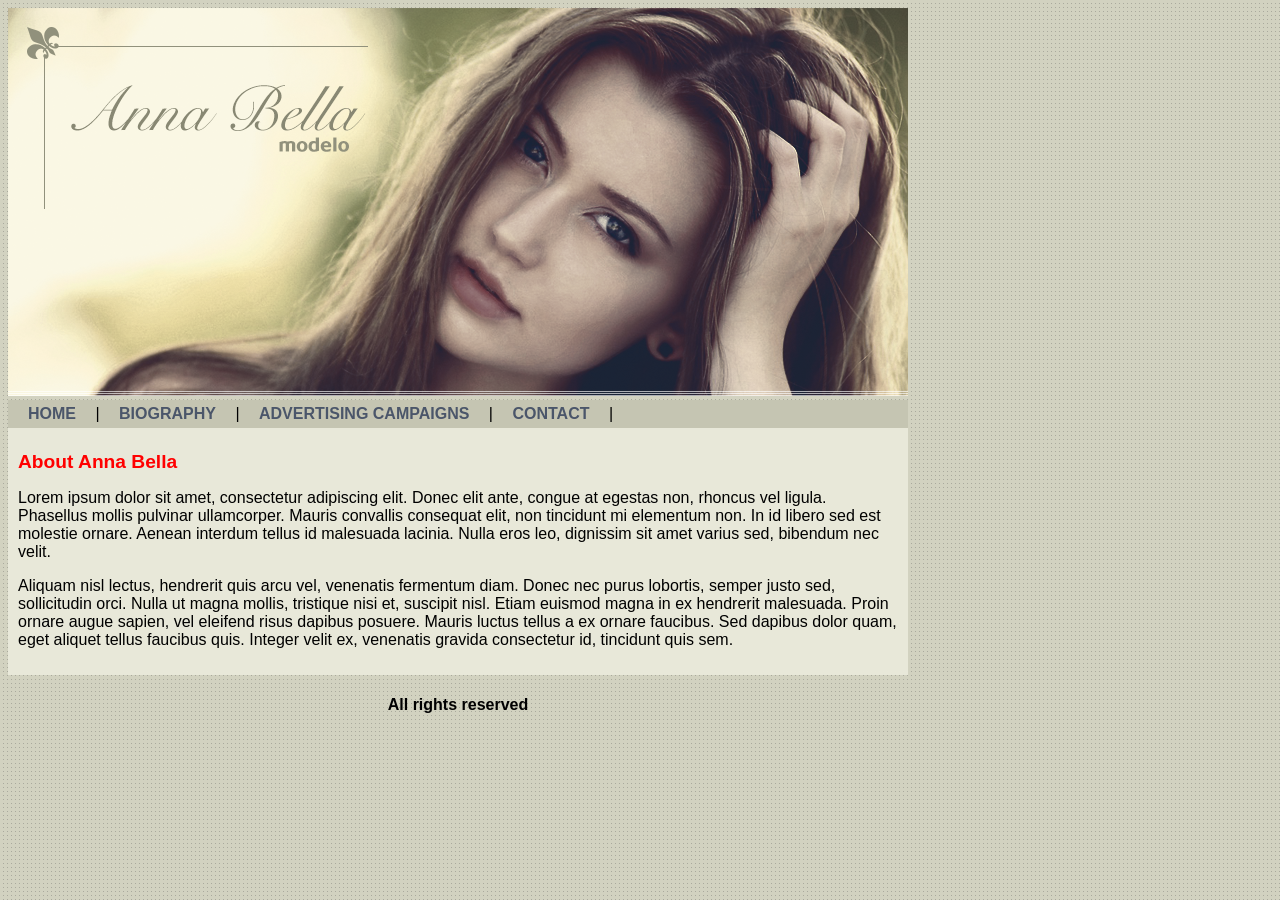
<file: index.html>
<!DOCTYPE html>
<html>
<head>
	<title>Anna Bella Official</title>
	<meta charset="utf-8">
	<link rel="stylesheet" type="text/css" href="css/style.css">
</head>
<body>

	<div id="main">
		<img src="images/capa.png">

		<div id="menu">
			<a href="index.html">HOME</a> |
			<a href="biography.html">BIOGRAPHY</a> |
			<a href="campaing.html">ADVERTISING CAMPAIGNS</a> |
			<a href="contact.html">CONTACT</a> |
		</div>

		<div id="content">
			<h1 style="color: red;">About Anna Bella</h1>
			<p>
			Lorem ipsum dolor sit amet, consectetur adipiscing elit. Donec elit ante, congue at egestas non, rhoncus vel ligula. Phasellus mollis pulvinar ullamcorper. Mauris convallis consequat elit, non tincidunt mi elementum non. In id libero sed est molestie ornare. Aenean interdum tellus id malesuada lacinia. Nulla eros leo, dignissim sit amet varius sed, bibendum nec velit.</p>

			<p>Aliquam nisl lectus, hendrerit quis arcu vel, venenatis fermentum diam. Donec nec purus lobortis, semper justo sed, sollicitudin orci. Nulla ut magna mollis, tristique nisi et, suscipit nisl. Etiam euismod magna in ex hendrerit malesuada. Proin ornare augue sapien, vel eleifend risus dapibus posuere. Mauris luctus tellus a ex ornare faucibus. Sed dapibus dolor quam, eget aliquet tellus faucibus quis. Integer velit ex, venenatis gravida consectetur id, tincidunt quis sem.
			</p>
		</div>

		<div id="footer">
			<h4 class="center">All rights reserved</h4>
		</div>

	</div>

</body>
</html>
</file>
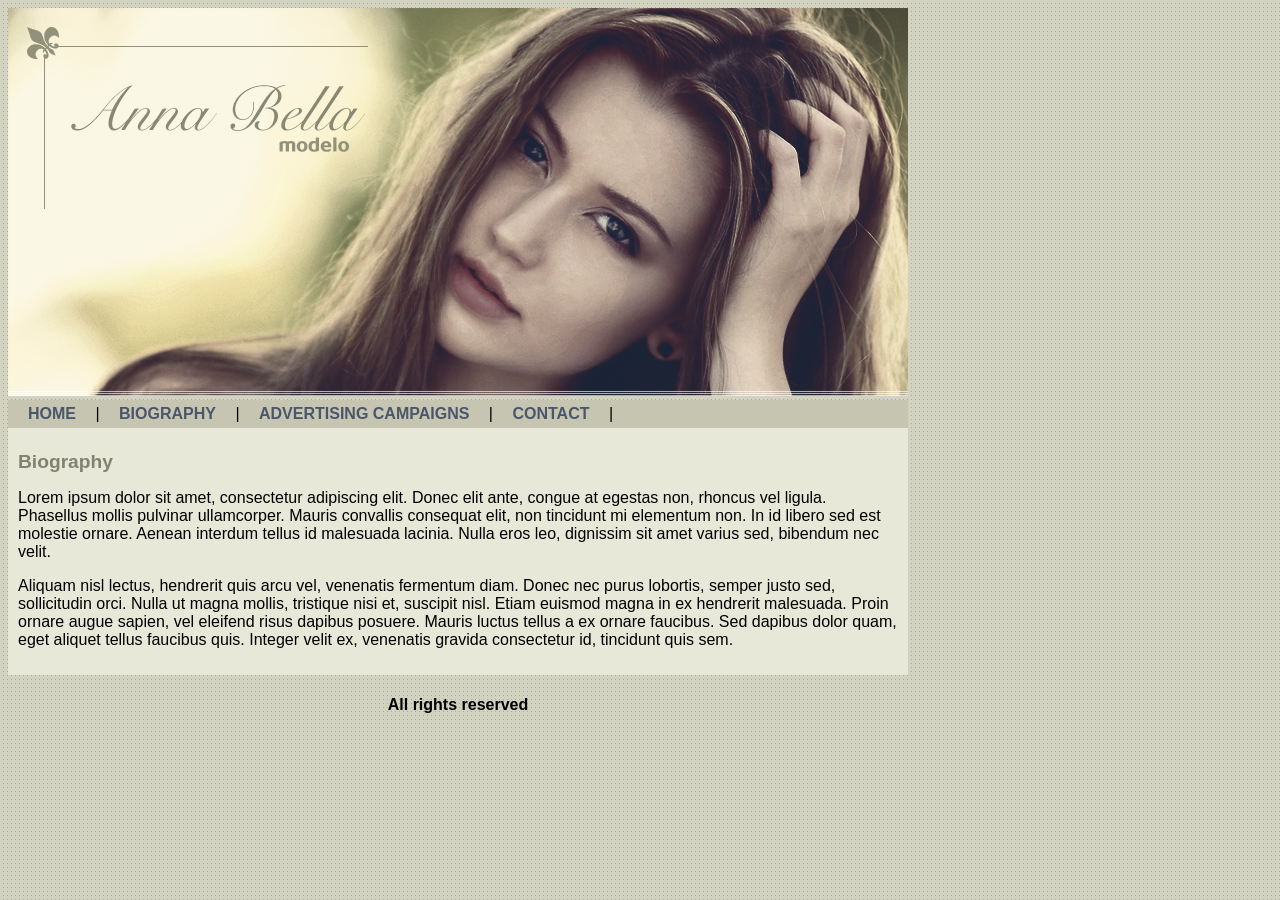
<file: biography.html>
<!DOCTYPE html>
<html>
<head>
	<title>Anna Bella - Biography</title>
	<meta charset="utf-8">
	<link rel="stylesheet" type="text/css" href="css/style.css">
</head>
<body>

	<div id="main">
		<img src="images/capa.png">

		<div id="menu">
			<a href="index.html">HOME</a> |
			<a href="biography.html">BIOGRAPHY</a> |
			<a href="campaing.html">ADVERTISING CAMPAIGNS</a> |
			<a href="contact.html">CONTACT</a> |
		</div>

		<div id="content">
			<h1>Biography</h1>
			<p>
			Lorem ipsum dolor sit amet, consectetur adipiscing elit. Donec elit ante, congue at egestas non, rhoncus vel ligula. Phasellus mollis pulvinar ullamcorper. Mauris convallis consequat elit, non tincidunt mi elementum non. In id libero sed est molestie ornare. Aenean interdum tellus id malesuada lacinia. Nulla eros leo, dignissim sit amet varius sed, bibendum nec velit.</p>

			<p>Aliquam nisl lectus, hendrerit quis arcu vel, venenatis fermentum diam. Donec nec purus lobortis, semper justo sed, sollicitudin orci. Nulla ut magna mollis, tristique nisi et, suscipit nisl. Etiam euismod magna in ex hendrerit malesuada. Proin ornare augue sapien, vel eleifend risus dapibus posuere. Mauris luctus tellus a ex ornare faucibus. Sed dapibus dolor quam, eget aliquet tellus faucibus quis. Integer velit ex, venenatis gravida consectetur id, tincidunt quis sem.
			</p>
		</div>

		<div id="footer">
			<h4 class="center">All rights reserved</h4>
		</div>

	</div>

</body>
</html>
</file>
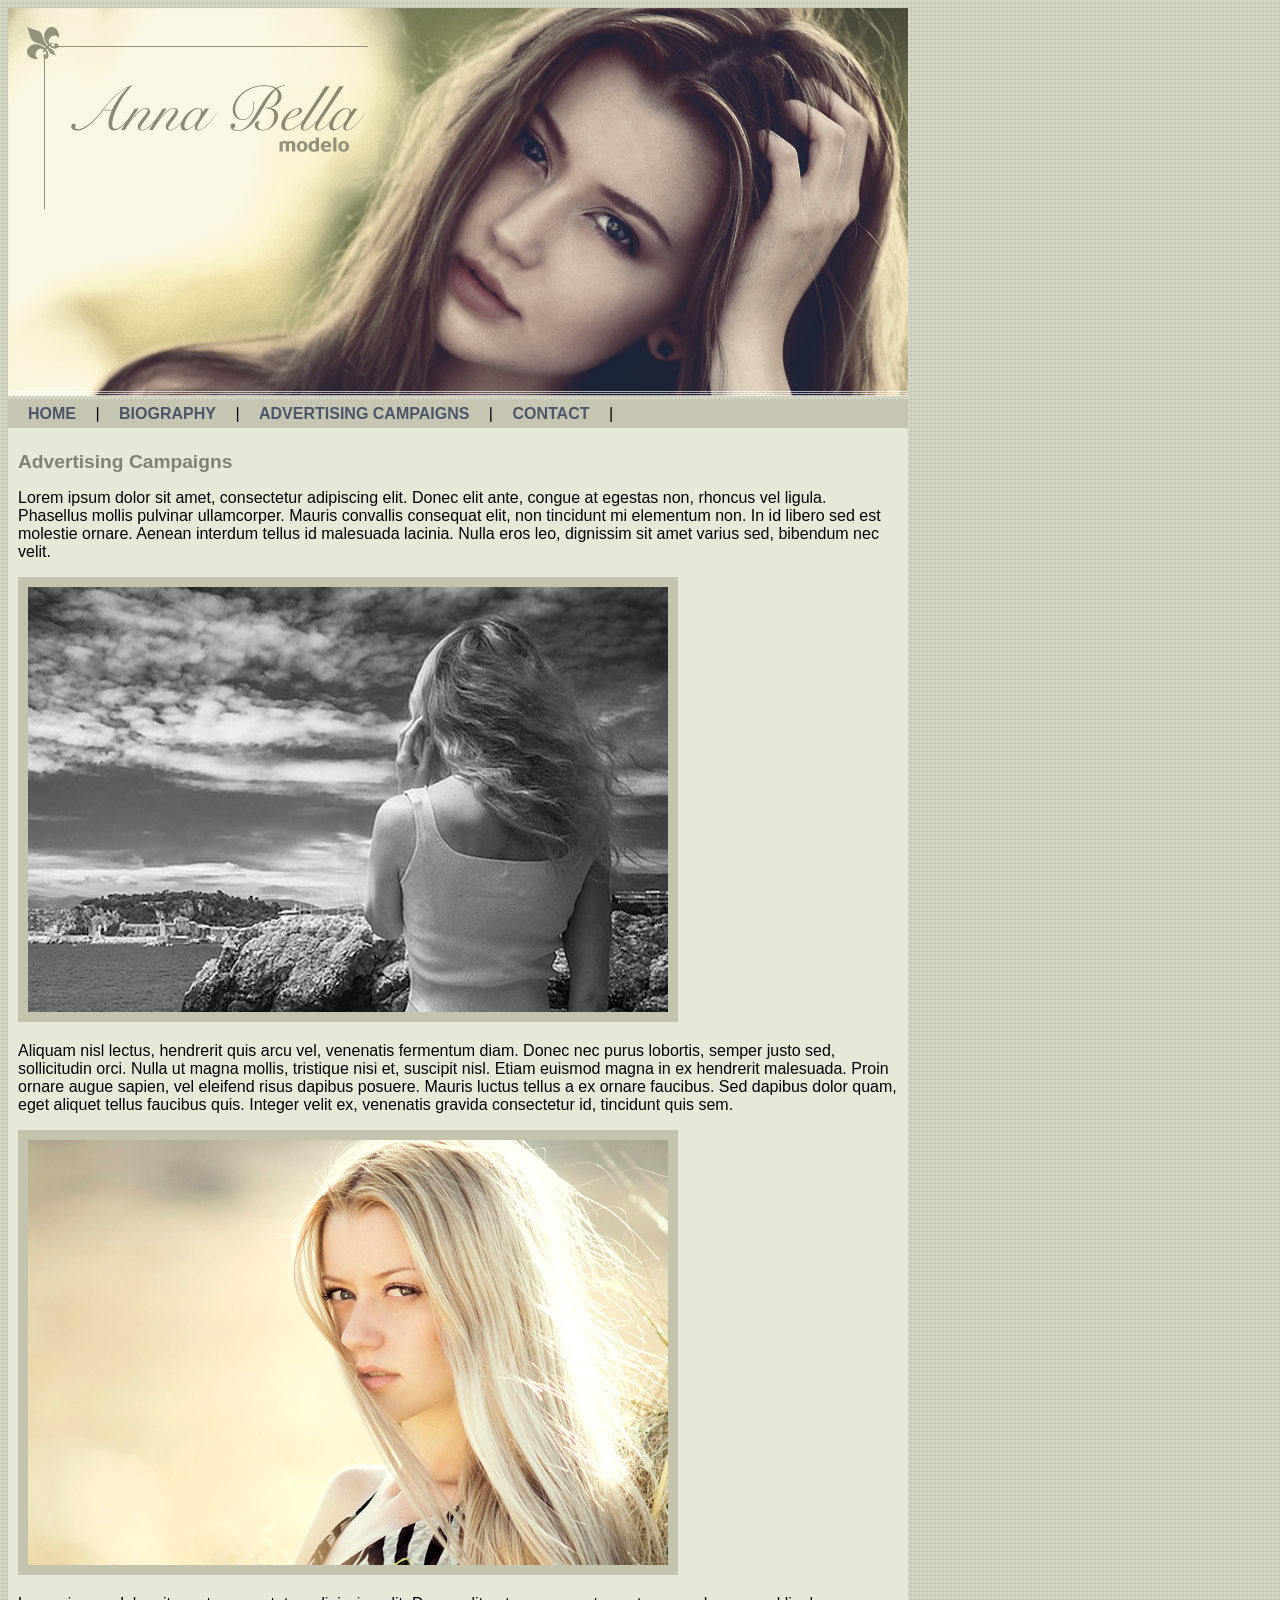
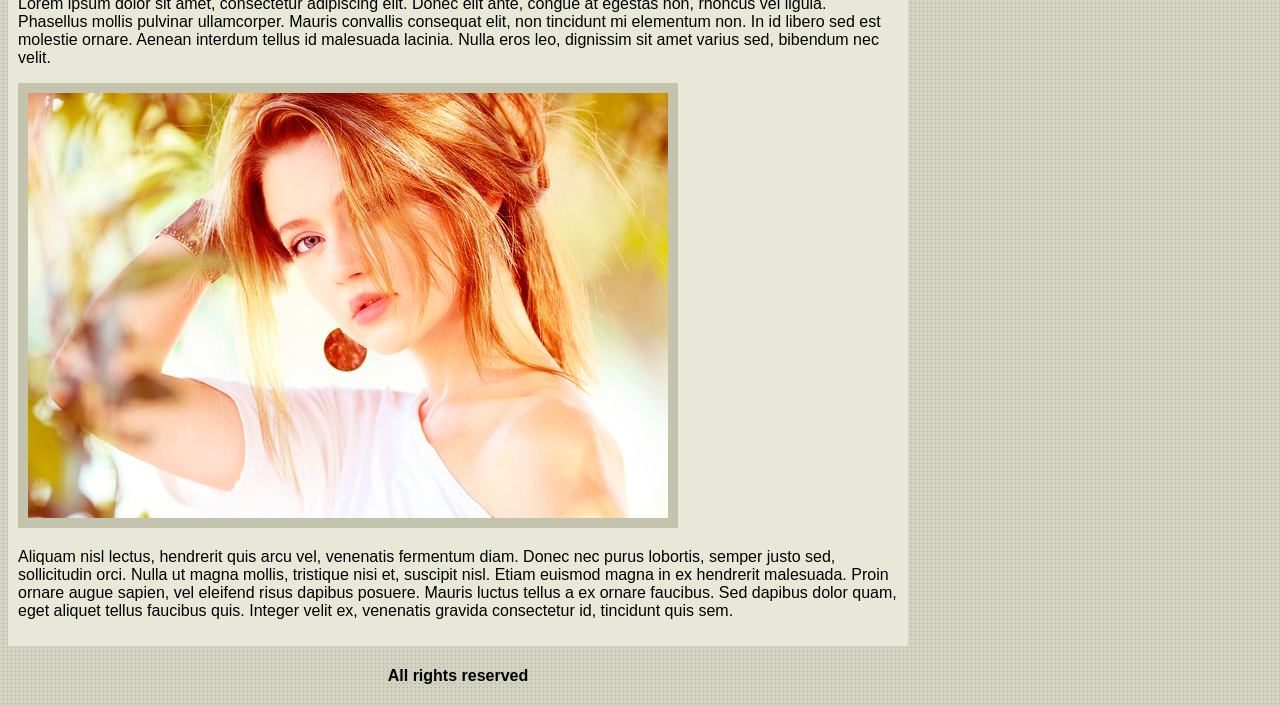
<file: campaing.html>
<!DOCTYPE html>
<html>
<head>
	<title>Anna Bella - Biography</title>
	<meta charset="utf-8">
	<link rel="stylesheet" type="text/css" href="css/style.css">
</head>
<body>

	<div id="main">
		<img src="images/capa.png">

		<div id="menu">
			<a href="index.html">HOME</a> |
			<a href="biography.html">BIOGRAPHY</a> |
			<a href="campaing.html">ADVERTISING CAMPAIGNS</a> |
			<a href="contact.html">CONTACT</a> |
		</div>

		<div id="content">
			<h1>Advertising Campaigns</h1>
			<p>
			Lorem ipsum dolor sit amet, consectetur adipiscing elit. Donec elit ante, congue at egestas non, rhoncus vel ligula. Phasellus mollis pulvinar ullamcorper. Mauris convallis consequat elit, non tincidunt mi elementum non. In id libero sed est molestie ornare. Aenean interdum tellus id malesuada lacinia. Nulla eros leo, dignissim sit amet varius sed, bibendum nec velit.</p>

			<img src="images/foto1.png" class="img-campaign">

			<p>Aliquam nisl lectus, hendrerit quis arcu vel, venenatis fermentum diam. Donec nec purus lobortis, semper justo sed, sollicitudin orci. Nulla ut magna mollis, tristique nisi et, suscipit nisl. Etiam euismod magna in ex hendrerit malesuada. Proin ornare augue sapien, vel eleifend risus dapibus posuere. Mauris luctus tellus a ex ornare faucibus. Sed dapibus dolor quam, eget aliquet tellus faucibus quis. Integer velit ex, venenatis gravida consectetur id, tincidunt quis sem.
			</p>

			<img src="images/foto2.png" class="img-campaign">

			<p>
			Lorem ipsum dolor sit amet, consectetur adipiscing elit. Donec elit ante, congue at egestas non, rhoncus vel ligula. Phasellus mollis pulvinar ullamcorper. Mauris convallis consequat elit, non tincidunt mi elementum non. In id libero sed est molestie ornare. Aenean interdum tellus id malesuada lacinia. Nulla eros leo, dignissim sit amet varius sed, bibendum nec velit.</p>

			<img src="images/foto3.png" class="img-campaign">

			<p>Aliquam nisl lectus, hendrerit quis arcu vel, venenatis fermentum diam. Donec nec purus lobortis, semper justo sed, sollicitudin orci. Nulla ut magna mollis, tristique nisi et, suscipit nisl. Etiam euismod magna in ex hendrerit malesuada. Proin ornare augue sapien, vel eleifend risus dapibus posuere. Mauris luctus tellus a ex ornare faucibus. Sed dapibus dolor quam, eget aliquet tellus faucibus quis. Integer velit ex, venenatis gravida consectetur id, tincidunt quis sem.
			</p>

		</div>

		<div id="footer">
			<h4 class="center">All rights reserved</h4>
		</div>

	</div>

</body>
</html>
</file>
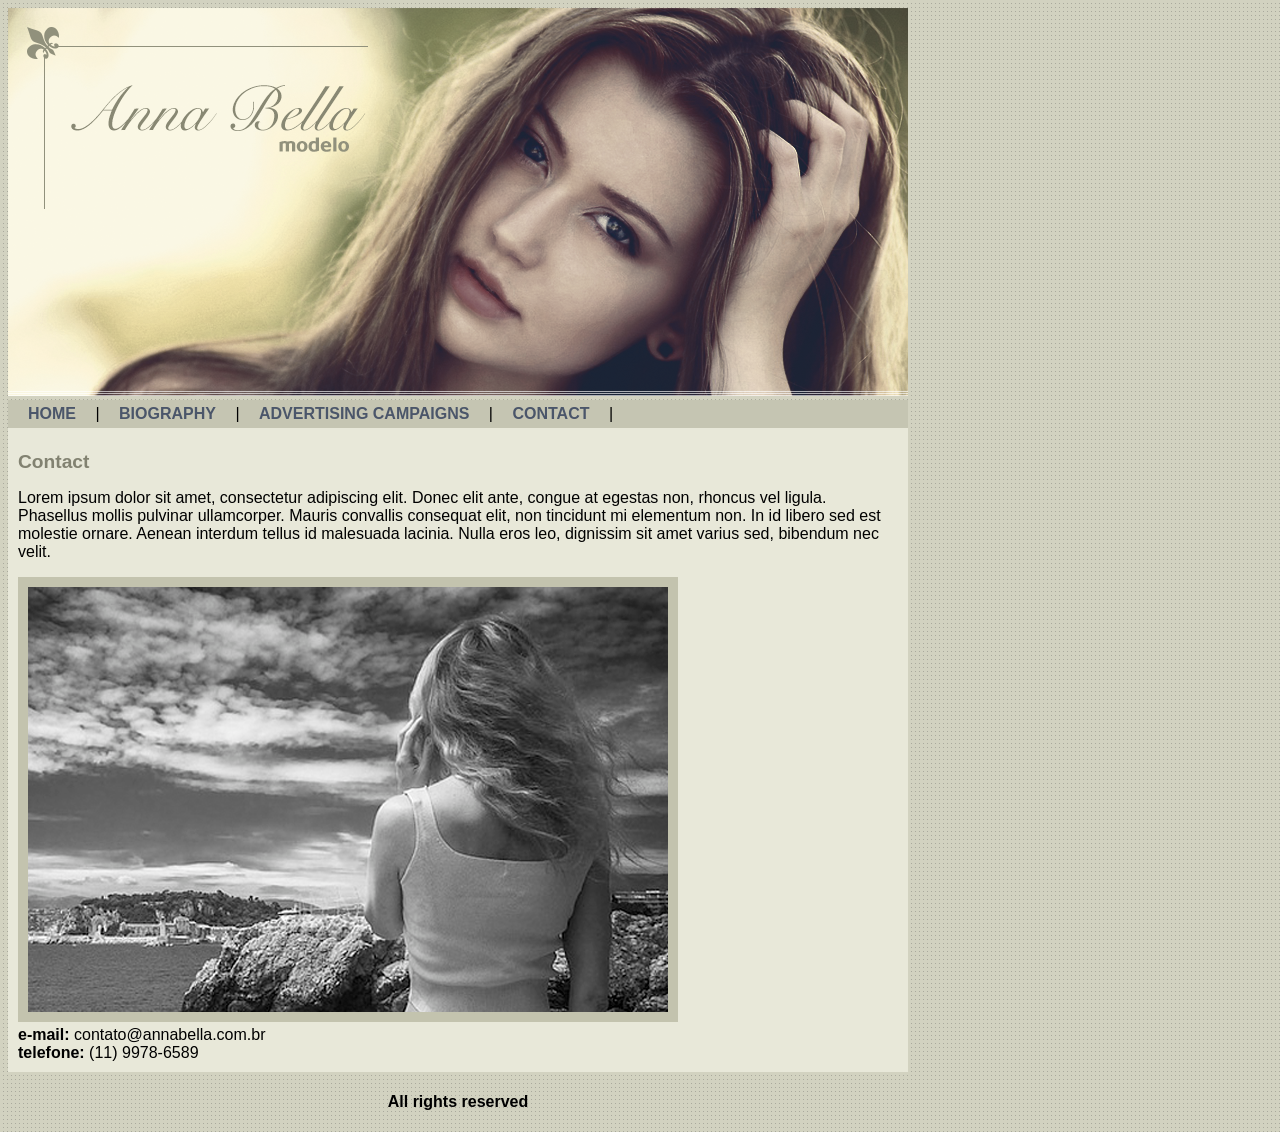
<file: contact.html>
<!DOCTYPE html>
<html>
<head>
	<title>Anna Bella Official</title>
	<meta charset="utf-8">
	<link rel="stylesheet" type="text/css" href="css/style.css">
</head>
<body>

	<div id="main">
		<img src="images/capa.png">

		<div id="menu">
			<a href="index.html">HOME</a> |
			<a href="biography.html">BIOGRAPHY</a> |
			<a href="campaing.html">ADVERTISING CAMPAIGNS</a> |
			<a href="contact.html">CONTACT</a> |
		</div>

		<div id="content">
			<h1>Contact</h1>
			<p>
			Lorem ipsum dolor sit amet, consectetur adipiscing elit. Donec elit ante, congue at egestas non, rhoncus vel ligula. Phasellus mollis pulvinar ullamcorper. Mauris convallis consequat elit, non tincidunt mi elementum non. In id libero sed est molestie ornare. Aenean interdum tellus id malesuada lacinia. Nulla eros leo, dignissim sit amet varius sed, bibendum nec velit.</p>

			<img src="images/foto1.png" class="img-campaign">

			<div>
				<strong>e-mail:</strong> contato@annabella.com.br <br>
				<strong>telefone:</strong>  (11) 9978-6589 
			</div>
		</div>

		<div id="footer">
			<h4 class="center">All rights reserved</h4>
		</div>

	</div>

</body>
</html>
</file>
<file: css/style.css>
body {
	background: #d2d2c1 url("../images/fundo.png");
	font: 16px Arial, Helvetica, sans-serif;
}

a {
	color: #4b566a;
	text-decoration: none;
	padding: 15px;
	font-weight: bold;
}

h1 {
	color: #828271;
	font-size: 1.2em;
}

#main {
	width: 900px;
}

#menu {
	background: #c5c5b2;
	padding: 5px;
}

#content {
	background: #e8e8d9;
	padding: 10px;
}

.center {
	text-align: center;
}

.img-campaign {
	border: 10px solid #c3c3ae;
}
</file>
